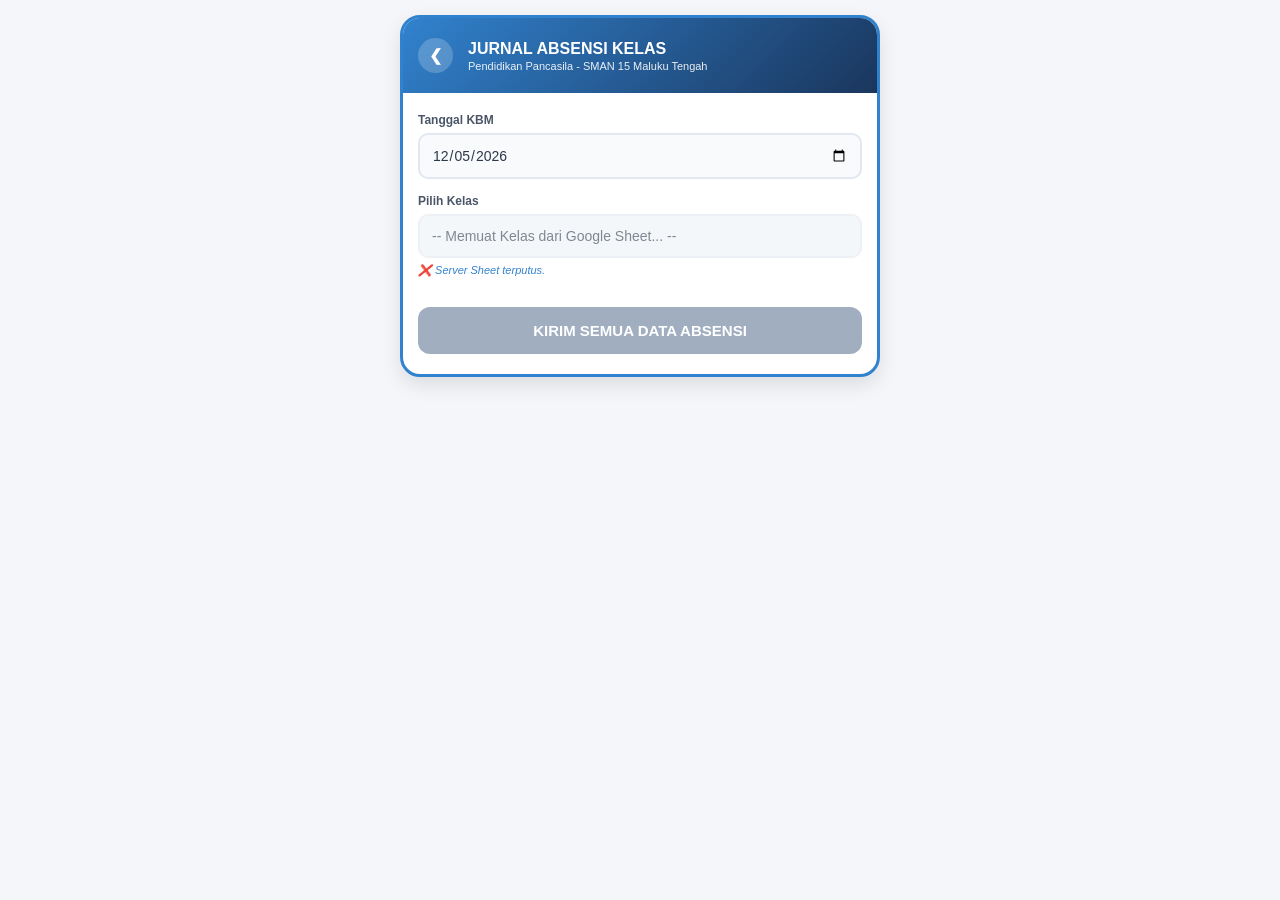
<file: absensi.html>
<!DOCTYPE html>
<html lang="id">
<head>
    <meta charset="UTF-8">
    <meta name="viewport" content="width=device-width, initial-scale=1.0">
    <title>Jurnal Absensi Kelas - SMAN 15 Maluku Tengah</title>
    <style>
        * { margin: 0; padding: 0; box-sizing: border-box; font-family: sans-serif; -webkit-tap-highlight-color: transparent; }
        body { background-color: #f4f6f9; min-height: 100vh; width: 100%; }
        .page-wrapper { display: flex; justify-content: center; align-items: flex-start; padding: 15px 10px 30px 10px; width: 100%; }
        .absensi-container { background-color: #ffffff; width: 100%; max-width: 480px; border-radius: 20px; box-shadow: 0 8px 20px rgba(0,0,0,0.1); overflow: hidden; border: 3px solid #3182ce; }
        .absensi-header { background: linear-gradient(135deg, #3182ce 0%, #1a365d 100%); color: white; padding: 20px 15px; display: flex; align-items: center; gap: 15px; }
        .btn-kembali { background: rgba(255, 255, 255, 0.2); border: none; width: 35px; height: 35px; border-radius: 50%; display: flex; align-items: center; justify-content: center; color: white; text-decoration: none; font-weight: bold; font-size: 16px; flex-shrink: 0; }
        .header-title h1 { font-size: 16px; font-weight: 700; line-height: 1.2; }
        .header-title p { font-size: 11px; opacity: 0.9; margin-top: 2px; }
        .form-absensi { padding: 20px 15px; display: flex; flex-direction: column; gap: 15px; }
        .form-group { display: flex; flex-direction: column; gap: 6px; }
        .form-group label { font-size: 12px; font-weight: 600; color: #4a5568; }
        .form-control { width: 100%; padding: 12px; border: 2px solid #e2e8f0; border-radius: 10px; font-size: 14px; color: #2d3748; outline: none; background-color: #f8fafc; -webkit-appearance: none; appearance: none; }
        .form-control:disabled { opacity: 0.6; background-color: #edf2f7; }
        .daftar-siswa-box { display: flex; flex-direction: column; gap: 12px; margin-top: 5px; }
        .siswa-row { background: #ffffff; border: 1px solid #e2e8f0; padding: 12px; border-radius: 12px; display: flex; flex-direction: column; gap: 8px; box-shadow: 0 2px 4px rgba(0,0,0,0.02); }
        .siswa-nama { font-size: 14px; font-weight: 600; color: #2d3748; }
        .status-opsi-mini { display: grid; grid-template-columns: repeat(4, 1fr); gap: 6px; }
        .status-opsi-mini label { position: relative; }
        .status-opsi-mini input[type="radio"] { position: absolute; opacity: 0; width: 0; height: 0; }
        .status-label-mini { display: flex; align-items: center; justify-content: center; padding: 8px 4px; border: 1px solid #cbd5e0; border-radius: 6px; font-size: 11px; font-weight: 700; color: #718096; cursor: pointer; text-align: center; background: #fff; }
        .status-opsi-mini input[value="Hadir"]:checked + .status-label-mini { background: #ebf8ff; border-color: #3182ce; color: #2b6cb0; }
        .status-opsi-mini input[value="Sakit"]:checked + .status-label-mini { background: #fffaf0; border-color: #dd6b20; color: #dd6b20; }
        .status-opsi-mini input[value="Izin"]:checked + .status-label-mini { background: #f0fff4; border-color: #38a169; color: #38a169; }
        .status-opsi-mini input[value="Alpa"]:checked + .status-label-mini { background: #fff5f5; border-color: #e53e3e; color: #e53e3e; }
        .btn-submit { background-color: #22c55e; color: white; border: none; padding: 15px; border-radius: 12px; font-size: 15px; font-weight: 700; cursor: pointer; width: 100%; margin-top: 15px; box-shadow: 0 4px 6px rgba(34, 197, 94, 0.2); }
        .btn-submit:disabled { background-color: #a0aec0; cursor: not-allowed; box-shadow: none; }
        .rekap-mini { margin: 5px 15px 20px 15px; background-color: #f7fafc; border-radius: 12px; padding: 12px; border: 1px solid #e2e8f0; }
        .rekap-mini h3 { font-size: 12px; color: #4a5568; margin-bottom: 8px; text-transform: uppercase; letter-spacing: 0.5px; }
        .rekap-grid { display: grid; grid-template-columns: repeat(4, 1fr); text-align: center; gap: 5px; }
        .rekap-box { padding: 6px; border-radius: 6px; background: white; }
        .rekap-num { font-size: 14px; font-weight: 700; }
        .rekap-lbl { font-size: 9px; color: #718096; font-weight: 500; }
        .loading-text { font-size: 11px; color: #3182ce; font-style: italic; display: none; }
    </style>
</head>
<body>
    
    <div class="page-wrapper">
        <div class="absensi-container">
            <div class="absensi-header">
                <a href="admin.html" class="btn-kembali">&#10094;</a>
                <div class="header-title">
                    <h1>JURNAL ABSENSI KELAS</h1>
                    <p>Pendidikan Pancasila - SMAN 15 Maluku Tengah</p>
                </div>
            </div>
            
            <form class="form-absensi" id="formAbsen">
                <div class="form-group">
                    <label for="tanggal">Tanggal KBM</label>
                    <input type="date" id="tanggal" class="form-control" required>
                </div>
                
                <div class="form-group">
                    <label for="kelas">Pilih Kelas</label>
                    <!-- Bersih total. Tidak ada opsi kelas manual di sini. Murni dikendalikan Google Sheet -->
                    <select id="kelas" class="form-control" required disabled>
                        <option value="">-- Memuat Kelas dari Google Sheet... --</option>
                    </select>
                    <span id="loadingKelas" class="loading-text" style="display:inline;">🔄 Menghubungkan ke Google Sheet...</span>
                </div>
                
                <div class="form-group" id="boxSiswaContainer" style="display:none;">
                    <label>Daftar Hadir Siswa (Default: Hadir)</label>
                    <span id="loadingSiswa" class="loading-text">🔄 Mengambil daftar siswa kelas...</span>
                    <div class="daftar-siswa-box" id="daftarSiswa"></div>
                </div>
                
                <button type="submit" id="btnKirim" class="btn-submit" disabled>KIRIM SEMUA DATA ABSENSI</button>
            </form>

            <div class="rekap-mini" id="boxRekapMini" style="display:none;">
                <h3>Ringkasan Kelas (<span id="kelas-terpilih">-</span>)</h3>
                <div class="rekap-grid">
                    <div class="rekap-box"><div class="rekap-num" id="stat-hadir" style="color: #3182ce;">0</div><div class="rekap-lbl">Hadir</div></div>
                    <div class="rekap-box"><div class="rekap-num" id="stat-sakit" style="color: #dd6b20;">0</div><div class="rekap-lbl">Sakit</div></div>
                    <div class="rekap-box"><div class="rekap-num" id="stat-izin" style="color: #38a169;">0</div><div class="rekap-lbl">Izin</div></div>
                    <div class="rekap-box"><div class="rekap-num" id="stat-alpa" style="color: #e53e3e;">0</div><div class="rekap-lbl">Alpa</div></div>
                </div>
            </div>
        </div>
    </div>
    <script>
        // 🚀 MASUKKAN LINK URL DEPLOY APPS SCRIPT ANDA DI SINI
        const GOOGLE_SCRIPT_URL = "https://script.google.com/macros/s/AKfycbwnWrksg3ZcsKNREjcsJmelvPcmbYU4APCC_laZXyR0ZMR-6oa-xh_oUAD07xFEh3qI/exec";

        document.getElementById('tanggal').valueAsDate = new Date();

        const elTanggal = document.getElementById('tanggal');
        const elKelas = document.getElementById('kelas');
        const elDaftarSiswa = document.getElementById('daftarSiswa');
        const boxSiswaContainer = document.getElementById('boxSiswaContainer');
        const boxRekapMini = document.getElementById('boxRekapMini');
        const btnKirim = document.getElementById('btnKirim');

        function hitungKalkulasiKelas() {
            let h = 0, s = 0, i = 0, a = 0;
            const rows = document.querySelectorAll('.siswa-row');
            rows.forEach((row, idx) => {
                const val = row.querySelector(`input[name="status_${idx}"]:checked`).value;
                if (val === "Hadir") h++; else if (val === "Sakit") s++; else if (val === "Izin") i++; else if (val === "Alpa") a++;
            });
            document.getElementById('stat-hadir').innerText = h;
            document.getElementById('stat-sakit').innerText = s;
            document.getElementById('stat-izin').innerText = i;
            document.getElementById('stat-alpa').innerText = a;
        }

        // KELAS DIAMBIL 100% DINAMIS DARI HASIL PEMBACAAN GOOGLE SHEET
        async function muatDaftarKelasOtomatis() {
            try {
                const respon = await fetch(`${GOOGLE_SCRIPT_URL}?action=getKelasOnly`);
                const dataKelas = await respon.json();
                
                elKelas.innerHTML = '<option value="">-- Pilih Kelas --</option>';
                dataKelas.forEach(kelas => { elKelas.innerHTML += `<option value="${kelas}">${kelas}</option>`; });
                elKelas.disabled = false;
                document.getElementById('loadingKelas').style.display = 'none';
            } catch (e) {
                document.getElementById('loadingKelas').innerText = "❌ Server Sheet terputus.";
            }
        }
        window.addEventListener('DOMContentLoaded', muatDaftarKelasOtomatis);

        async function muatSiswaMassal() {
            const kelas = elKelas.value;
            if (!kelas) { boxSiswaContainer.style.display = 'none'; boxRekapMini.style.display = 'none'; btnKirim.disabled = true; return; }

            boxSiswaContainer.style.display = 'block';
            boxRekapMini.style.display = 'block';
            document.getElementById('kelas-terpilih').innerText = kelas;
            document.getElementById('loadingSiswa').style.display = 'inline';
            elDaftarSiswa.innerHTML = '';
            btnKirim.disabled = true;

            try {
                const respon = await fetch(`${GOOGLE_SCRIPT_URL}?action=getData&kelas=${encodeURIComponent(kelas)}`);
                const data = await respon.json();

                if (data.siswa && data.siswa.length > 0) {
                    data.siswa.forEach((namaSiswa, indeks) => {
                        elDaftarSiswa.innerHTML += `
                            <div class="siswa-row" data-nama="${namaSiswa}">
                                <div class="siswa-nama">${indeks + 1}. ${namaSiswa}</div>
                                <div class="status-opsi-mini">
                                    <label><input type="radio" name="status_${indeks}" value="Hadir" checked> <div class="status-label-mini">HADIR</div></label>
                                    <label><input type="radio" name="status_${indeks}" value="Sakit"> <div class="status-label-mini">SAKIT</div></label>
                                    <label><input type="radio" name="status_${indeks}" value="Izin"> <div class="status-label-mini">IZIN</div></label>
                                    <label><input type="radio" name="status_${indeks}" value="Alpa"> <div class="status-label-mini">ALPA</div></label>
                                </div>
                                
                            </div>`;
                    });
                    
                    hitungKalkulasiKelas();
                    document.querySelectorAll('.status-opsi-mini input[type="radio"]').forEach(radio => {
                        radio.addEventListener('change', hitungKalkulasiKelas);
                    });
                    btnKirim.disabled = false;
                } else {
                    elDaftarSiswa.innerHTML = '<p style="font-size:12px; color:#e53e3e;">Tidak ada data siswa.</p>';
                    boxRekapMini.style.display = 'none';
                }
            } catch (error) {
                alert("Gagal memuat list nama siswa.");
            } finally {
                document.getElementById('loadingSiswa').style.display = 'none';
            }
        }
        elKelas.addEventListener('change', muatSiswaMassal);

        document.getElementById('formAbsen').addEventListener('submit', async function(e) {
            e.preventDefault();
            btnKirim.disabled = true;
            btnKirim.innerText = "⏳ MENYIMPAN KE GOOGLE SHEET...";

            const arrayDataAbsen = [];
            document.querySelectorAll('.siswa-row').forEach((row, indeks) => {
                const nama = row.getAttribute('data-nama');
                const status = row.querySelector(`input[name="status_${indeks}"]:checked`).value;
                arrayDataAbsen.push({ nama: nama, status: status });
            });

            const payload = { action: "simpanAbsenMassal", tanggal: elTanggal.value, kelas: elKelas.value, dataAbsen: arrayDataAbsen };

            try {
                const respon = await fetch(GOOGLE_SCRIPT_URL, { method: "POST", body: JSON.stringify(payload) });
                const hasil = await respon.json();
                if (hasil.status === "success") {
                    alert(`✅ Sukses! Jurnal Absensi Kelas ${payload.kelas} berhasil disimpan.`);
                    elKelas.value = "";
                    boxSiswaContainer.style.display = 'none';
                    boxRekapMini.style.display = 'none';
                } else { alert("⚠️ Gagal: " + hasil.message); }
            } catch (err) { alert("❌ Kendala jaringan."); } 
            finally { btnKirim.disabled = false; btnKirim.innerText = "KIRIM SEMUA DATA ABSENSI"; }
        });
        
    // Menunggu hingga seluruh halaman selesai dimuat
    document.addEventListener("DOMContentLoaded", function() {
        // Mengambil elemen input berdasarkan id="tanggal" yang Anda miliki
        const inputTanggal = document.getElementById("tanggal");
        
        // Mengambil data waktu lokal dari perangkat (Laptop/HP)
        const hariIni = new Date();
        
        // Memformat tanggal ke format standar HTML (YYYY-MM-DD)
        const tahun = hariIni.getFullYear();
        const bulan = String(hariIni.getMonth() + 1).padStart(2, '0'); // Ditambah 1 karena Januari dimulai dari 0
        const tanggal = String(hariIni.getDate()).padStart(2, '0');
        
        const tanggalFormatHTML = `${tahun}-${bulan}-${tanggal}`;
        
        // Memasukkan tanggal hari ini secara otomatis ke dalam kotak input
        inputTanggal.value = tanggalFormatHTML;
    });
    </script>
</body>
</html>
</file>
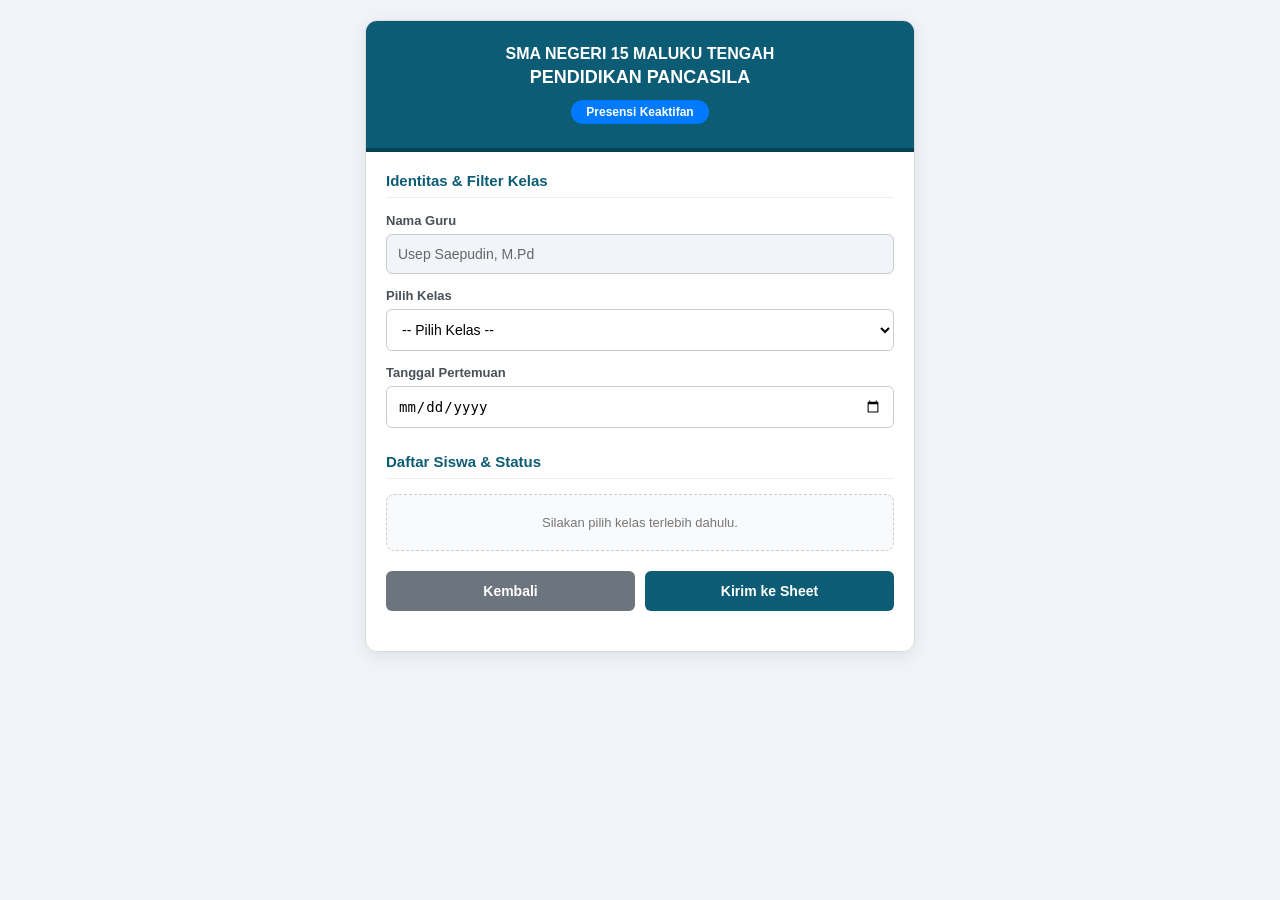
<file: aktif.html>
<!DOCTYPE html>
<html lang="id">
<head>
    <meta charset="UTF-8">
    <meta name="viewport" content="width=device-width, initial-scale=1.0, maximum-scale=1.0, user-scalable=no">
    <title>Presensi Keaktifan</title>
    <style>
        * { box-sizing: border-box; margin: 0; padding: 0; }
        
        body { 
            font-family: -apple-system, BlinkMacSystemFont, "Segoe UI", Roboto, Arial, sans-serif; 
            background-color: #f0f4f8; 
            padding: 20px 12px;
            display: flex;
            justify-content: center;
        }

        /* Pembungkus Kotak Tengah (Tidak Full Layar) */
        .main-container {
            width: 100%;
            max-width: 550px; 
            background: #ffffff;
            border-radius: 12px;
            box-shadow: 0 4px 15px rgba(0,0,0,0.08);
            border: 1px solid #dcdcdc;
            overflow: hidden;
            padding-bottom: 20px;
        }
        
        /* Header Biru Dongker */
        .dashboard-header { 
            background: #0d5c75; 
            color: white; 
            padding: 24px 20px; 
            text-align: center;
            border-bottom: 4px solid #074356;
        }
        .dashboard-header h1 { font-size: 16px; font-weight: bold; margin-bottom: 4px; }
        .dashboard-header h2 { font-size: 18px; font-weight: 800; margin-bottom: 12px; }
        .dashboard-header .sub-badge {
            background-color: #007bff;
            color: white;
            padding: 5px 15px;
            border-radius: 20px;
            font-size: 12px;
            font-weight: bold;
            display: inline-block;
        }
        
        .content-body { padding: 20px; }
        .section-title { font-size: 15px; font-weight: bold; color: #0d5c75; margin-bottom: 15px; border-bottom: 1px solid #eee; padding-bottom: 8px; }
        .control-group { display: flex; flex-direction: column; gap: 6px; margin-bottom: 14px; }
        .control-group label { font-size: 13px; font-weight: bold; color: #495057; }
        
        select, input[type="date"] { width: 100%; padding: 11px; font-size: 14px; border-radius: 6px; border: 1px solid #cccccc; background-color: #fff; }
        
        /* Kartu Siswa & Pilihan Status */
        .student-list-container { display: flex; flex-direction: column; gap: 10px; margin-top: 15px; margin-bottom: 20px; }
        .student-card { background: #f8fafc; padding: 12px; border-radius: 8px; border: 1px solid #e2e8f0; }
        .student-name { font-size: 14px; font-weight: bold; color: #212529; margin-bottom: 8px; }
        
        .status-panel { display: flex; justify-content: space-between; gap: 6px; }
        .status-panel label { flex: 1; text-align: center; font-size: 11px; font-weight: bold; padding: 8px 2px; border-radius: 6px; border: 1px solid #ced4da; cursor: pointer; background: #fff; }
        .status-panel input[type="radio"] { display: none; }
        
        /* Warna Tombol Status Saat Diklik */
        .status-panel label:has(input[value="Aktif"]):hover, .status-panel label:has(input[value="Aktif"]:checked) { background-color: #e2f0d9; border-color: #28a745; color: #28a745; }
        .status-panel label:has(input[value="Kurang Aktif"]):hover, .status-panel label:has(input[value="Kurang Aktif"]:checked) { background-color: #fff3cd; border-color: #ffc107; color: #856404; }
        .status-panel label:has(input[value="Tidak Aktif"]):hover, .status-panel label:has(input[value="Tidak Aktif"]:checked) { background-color: #f8d7da; border-color: #dc3545; color: #721c24; }
        
        /* Tombol Bawah */
        .btn-container { display: flex; gap: 10px; margin-top: 20px; }
        .btn { flex: 1; padding: 12px; border: none; border-radius: 6px; font-size: 14px; font-weight: bold; text-align: center; text-decoration: none; cursor: pointer; }
        .btn-submit { background-color: #0d5c75; color: white; }
        .btn-back { background-color: #6c757d; color: white; }
        .empty-state { text-align: center; padding: 20px; color: #777; font-size: 13px; background: #f8fafc; border-radius: 8px; border: 1px dashed #ccc; }
    </style>
</head>
<body>
    <div class="main-container">
        
        <!-- Header Identitas -->
        <div class="dashboard-header">
            <h1>SMA NEGERI 15 MALUKU TENGAH</h1>
            <h2>PENDIDIKAN PANCASILA</h2>
            <div class="sub-badge">Presensi Keaktifan</div>
        </div>

        <div class="content-body">
            <div class="section-title">Identitas & Filter Kelas</div>
            
            <div class="control-group">
                <label>Nama Guru</label>
                <input type="text" value="Usep Saepudin, M.Pd" disabled style="background:#f1f5f9; color:#666; padding:11px; border:1px solid #ccc; border-radius:6px; font-size:14px;">
            </div>

            <div class="control-group">
                <label for="classFilter">Pilih Kelas</label>
                <select id="classFilter" onchange="filterSiswa()">
                    <option value="">-- Pilih Kelas --</option>
                </select>
            </div>

            <div class="control-group">
                <label for="dateUpdate">Tanggal Pertemuan</label>
                <input type="date" id="dateUpdate">
            </div>

            <div class="section-title" style="margin-top: 25px;">Daftar Siswa & Status</div>

            <!-- Wadah Siswa Muncul -->
            <div id="studentListContainer" class="student-list-container">
                <div class="empty-state">Silakan pilih kelas terlebih dahulu.</div>
            </div>

            <!-- Tombol Navigasi -->
            <div class="btn-container">
                <a href="admin.html" class="btn btn-back">Kembali</a>
                <button class="btn btn-submit" onclick="kirimData()">Kirim ke Sheet</button>
            </div>
        </div>
    </div>
    <script>
        // MASUKKAN URL GOOGLE APPS SCRIPT ANDA DI SINI
        const WEB_APP_URL = "https://script.google.com/macros/s/AKfycbxAoZJQVE3hyF0mAg7iqHcREt5WsoHAAeIG_RrOuJ3C266DGHSVu7flpXRwizBXDtIH/exec"; 
        let dataSiswaGlobal = [];

        window.onload = function() {
            const hariIni = new Date().toISOString().split('T');
            document.getElementById('dateUpdate').value = hariIni;
            muatDataDariSheet();
        };

        function muatDataDariSheet() {
            fetch(`${WEB_APP_URL}?action=read`)
                .then(res => res.json())
                .then(data => {
                    dataSiswaGlobal = data;
                    isiFilterKelas(data);
                })
                .catch(err => console.error("Gagal memuat data:", err));
        }

        function isiFilterKelas(data) {
            const select = document.getElementById("classFilter");
            const kelasUnik = [...new Set(data.map(item => item.kelas))].filter(Boolean);
            kelasUnik.forEach(kelas => {
                let opt = document.createElement("option");
                opt.value = kelas;
                opt.textContent = kelas;
                select.appendChild(opt);
            });
        }

         function filterSiswa() {
            const kelasTerpilih = document.getElementById("classFilter").value;
            const container = document.getElementById("studentListContainer");
            container.innerHTML = "";

            if (!kelasTerpilih) {
                container.innerHTML = `<div class="empty-state">Silakan pilih kelas terlebih dahulu.</div>`;
                return;
            }

            const siswaFiltered = dataSiswaGlobal.filter(item => item.kelas === kelasTerpilih);

            if(siswaFiltered.length === 0) {
                container.innerHTML = `<div class="empty-state">Tidak ada siswa di kelas ini.</div>`;
                return;
            }

            siswaFiltered.forEach((siswa, index) => {
                let card = document.createElement("div");
                card.className = "student-card";
                card.innerHTML = `
                    <div class="student-name">${siswa.nama}</div>
                    <div class="status-panel">
                        <!-- Atribut 'checked' dipindahkan ke pilihan Kurang Aktif -->
                        <label><input type="radio" name="status_${index}" value="Aktif"> Aktif</label>
                        <label><input type="radio" name="status_${index}" value="Kurang Aktif" checked> K. Aktif</label>
                        <label><input type="radio" name="status_${index}" value="Tidak Aktif"> T. Aktif</label>
                        <input type="hidden" id="nama_${index}" value="${siswa.nama}">
                    </div>
                `;
                container.appendChild(card);
            });
        }

        function kirimData() {
            const kelasTerpilih = document.getElementById("classFilter").value;
            const tanggalTerpilih = document.getElementById("dateUpdate").value;

            if (!kelasTerpilih) return alert("Pilih kelas terlebih dahulu!");
            if (!tanggalTerpilih) return alert("Pilih tanggal terlebih dahulu!");

            const [tahun, bulan, hari] = tanggalTerpilih.split('-');
            const tanggalFormat = `${hari}/${bulan}`;

            const container = document.getElementById("studentListContainer");
            const cards = container.getElementsByClassName("student-card");
            let hasilPresensi = [];

            for (let i = 0; i < cards.length; i++) {
                let nama = document.getElementById(`nama_${i}`).value;
                let status = document.querySelector(`input[name="status_${i}"]:checked`).value;
                hasilPresensi.push({ nama: nama, status: status });
            }

            const btnSubmit = document.querySelector('.btn-submit');
            btnSubmit.innerText = "Mengirim...";
            btnSubmit.disabled = true;

            fetch(WEB_APP_URL, {
                method: "POST",
                mode: "no-cors",
                headers: { "Content-Type": "application/json" },
                body: JSON.stringify({ kelas: kelasTerpilih, tanggal: tanggalFormat, data: hasilPresensi })
            })
            .then(() => {
                alert(`Data kelas ${kelasTerpilih} tanggal ${tanggalFormat} sukses dikirim!`);
                btnSubmit.innerText = "Kirim ke Sheet";
                btnSubmit.disabled = false;
            })
            .catch(err => {
                alert("Gagal mengirim data: " + err);
                btnSubmit.innerText = "Kirim ke Sheet";
                btnSubmit.disabled = false;
            });
        }
    </script>
</body>
</html>
</file>
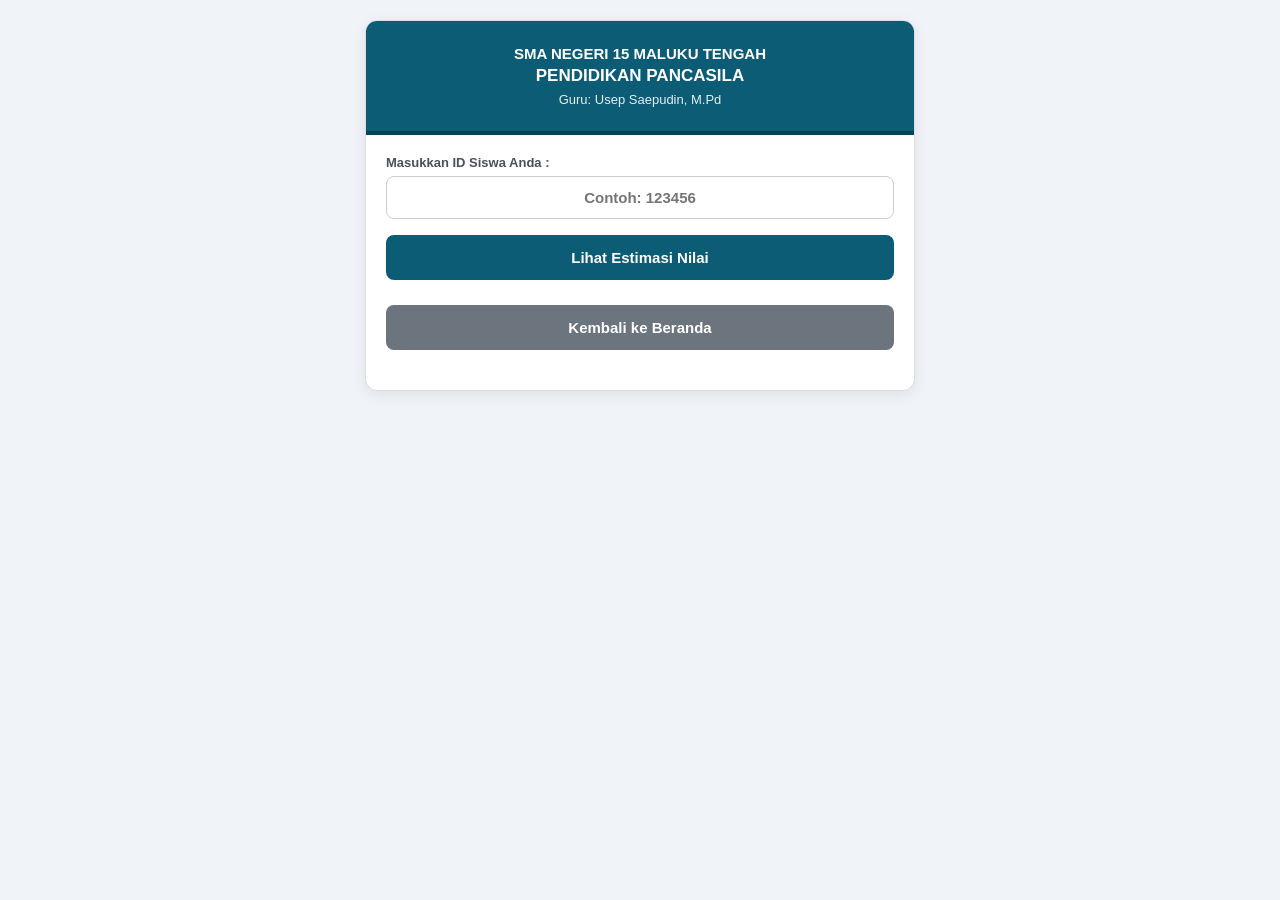
<file: rapot.html>
<!DOCTYPE html>
<html lang="id">
<head>
    <meta charset="UTF-8">
    <meta name="viewport" content="width=device-width, initial-scale=1.0, maximum-scale=1.0, user-scalable=no">
    <title>Estimasi Nilai Rapot</title>
    <style>
        * { box-sizing: border-box; margin: 0; padding: 0; }
        body { 
            font-family: -apple-system, BlinkMacSystemFont, "Segoe UI", Roboto, Arial, sans-serif; 
            background-color: #f0f4f8; 
            padding: 20px 12px;
            display: flex;
            justify-content: center;
        }
        .main-container {
            width: 100%;
            max-width: 550px; 
            background: #ffffff;
            border-radius: 12px;
            box-shadow: 0 4px 15px rgba(0,0,0,0.08);
            border: 1px solid #dcdcdc;
            overflow: hidden;
            padding-bottom: 20px;
        }
        .dashboard-header { 
            background: #0d5c75; 
            color: white; 
            padding: 24px 20px; 
            text-align: center;
            border-bottom: 4px solid #074356;
        }
        .dashboard-header h1 { font-size: 15px; font-weight: bold; margin-bottom: 4px; }
        .dashboard-header h2 { font-size: 17px; font-weight: 800; margin-bottom: 6px; }
        .dashboard-header p { font-size: 13px; opacity: 0.9; }
        
        .content-body { padding: 20px; }
        .control-group { display: flex; flex-direction: column; gap: 6px; margin-bottom: 16px; }
        .control-group label { font-size: 13px; font-weight: bold; color: #495057; }
        
        input[type="text"] { 
            width: 100%; padding: 12px; font-size: 15px; border-radius: 8px; 
            border: 1px solid #cccccc; background-color: #fff; text-align: center; font-weight: bold;
        }
        
        .btn { 
            width: 100%; padding: 14px; border: none; border-radius: 8px; 
            font-size: 15px; font-weight: bold; text-align: center; text-decoration: none; cursor: pointer; display: block;
        }
        .btn-search { background-color: #0d5c75; color: white; margin-top: 10px; }
        .btn-back { background-color: #6c757d; color: white; margin-top: 25px; }

        /* JENDELA POP-UP (MODAL) */
        .modal {
            display: none; position: fixed; z-index: 1000; left: 0; top: 0; 
            width: 100%; height: 100%; background-color: rgba(0,0,0,0.6); 
            padding: 16px; align-items: center; justify-content: center;
        }
        .modal-content {
            background-color: white; width: 100%; max-width: 480px; 
            border-radius: 12px; overflow: hidden; box-shadow: 0 5px 20px rgba(0,0,0,0.3);
            animation: slideUp 0.3s ease-out;
        }
        @keyframes slideUp { from { transform: translateY(50px); opacity: 0; } to { transform: translateY(0); opacity: 1; } }
        
        .modal-header { background: #0d5c75; color: white; padding: 16px; text-align: center; font-weight: bold; font-size: 16px; }
        .modal-body { padding: 16px; max-height: 70vh; overflow-y: auto; }
        
        /* Gaya Baris Nilai Rapot */
        .info-row { display: flex; justify-content: space-between; padding: 10px 0; border-bottom: 1px dashed #eee; font-size: 14px; }
        .info-row.header-row { background: #f8fafc; padding: 8px; border-bottom: 2px solid #0d5c75; font-weight: bold; color: #0d5c75; margin-top: 10px; }
        .info-row .label { color: #555; }
        .info-row .value { font-weight: bold; color: #111; }
        .score-big { text-align: center; padding: 15px; background: #e2f0d9; color: #28a745; border-radius: 8px; font-size: 24px; font-weight: 900; margin-bottom: 15px; border: 1px solid #c3e6cb; }
        
        .btn-close { background-color: #dc3545; color: white; margin-top: 15px; padding: 10px; font-size: 14px; }
    </style>
</head>
<body>
    <div class="main-container">
        <!-- Dasbor Atas -->
        <div class="dashboard-header">
            <h1>SMA NEGERI 15 MALUKU TENGAH</h1>
            <h2>PENDIDIKAN PANCASILA</h2>
            <p>Guru: Usep Saepudin, M.Pd</p>
        </div>

        <div class="content-body">
            <!-- Form Cari ID -->
            <div class="control-group">
                <label for="studentIdInput">Masukkan ID Siswa Anda :</label>
                <input type="text" id="studentIdInput" placeholder="Contoh: 123456" autocomplete="off">
                <button class="btn btn-search" onclick="cariRapotSiswa()">Lihat Estimasi Nilai</button>
            </div>

            <!-- Dasbor Bawah: Kembali ke index.html -->
            <a href="index.html" class="btn btn-back">Kembali ke Beranda</a>
        </div>
    </div>

    <!-- JENDELA POP-UP (MODAL DATA RAPOT) -->
    <div id="rapotModal" class="modal">
        <div class="modal-content">
            <div class="modal-header">HASIL ESTIMASI NILAI RAPOT</div>
            <div class="modal-body" id="modalDataBody">
                <!-- Data hasil pencarian akan disuntikkan ke sini oleh JavaScript -->
            </div>
        </div>
    </div>

        <script>
        // GANTI dengan URL Web App Google Apps Script Anda
        const WEB_APP_URL = "https://script.google.com/macros/s/AKfycby6P6NUp6U-dl0v2C2N7RUGPRDkAkEcbmhOpY1Y7edmlp32IuQg6x-U7nRIztO0Awrd/exec"; 

        function cariRapotSiswa() {
            const idInput = document.getElementById("studentIdInput").value.trim();
            if (!idInput) return alert("Silakan ketik ID Siswa terlebih dahulu!");

            const btnSearch = document.querySelector('.btn-search');
            btnSearch.innerText = "Mencari Data...";
            btnSearch.disabled = true;

            // Memanggil Google Sheet melalui backend Apps Script
            fetch(`${WEB_APP_URL}?action=readRapot&idSiswa=${encodeURIComponent(idInput)}`)
                .then(res => res.json())
                .then(siswa => {
                    btnSearch.innerText = "Lihat Estimasi Nilai";
                    btnSearch.disabled = false;

                    if (siswa.error) {
                        alert("ID Siswa tidak ditemukan! Periksa kembali penulisan ID Anda.");
                        return;
                    }

                    // Tampilkan Jendela POP UP dan isi datanya
                    bukaPopUpRapot(siswa);
                })
                .catch(err => {
                    alert("Gagal terhubung ke server: " + err);
                    btnSearch.innerText = "Lihat Estimasi Nilai";
                    btnSearch.disabled = false;
                });
        }

                function bukaPopUpRapot(data) {
            const modalBody = document.getElementById("modalDataBody");
            
            // Mengatur susunan tampilan informasi di dalam jendela Pop Up
            modalBody.innerHTML = `
                <div class="info-row"><span class="label">Nama Siswa:</span><span class="value">${data.nama}</span></div>
                <div class="info-row"><span class="label">Kelas:</span><span class="value">${data.kelas}</span></div>
                <div class="info-row"><span class="label">ID Siswa:</span><span class="value">${data.id}</span></div>
                
                <div class="info-row header-row">KOMPONEN NILAI</div>
                <div class="info-row"><span class="label">Rata-rata Tugas:</span><span class="value">${data.tugas}</span></div>
                <div class="info-row"><span class="label">Rata-rata LKPD:</span><span class="value">${data.lkpd}</span></div>
                <div class="info-row"><span class="label">Rata-rata Asesmen:</span><span class="value">${data.asesmen}</span></div>
                <div class="info-row"><span class="label">Nilai Keaktifan:</span><span class="value">${data.nilaiAktif}</span></div>
                <div class="info-row"><span class="label">Kategori Keaktifan:</span><span class="value">${data.katAktif}</span></div>
                
                <div class="info-row header-row">PRESENSI / KEHADIRAN</div>
                <div class="info-row"><span class="label">Hadir:</span><span class="value">${data.hadir} Hari</span></div>
                <div class="info-row"><span class="label">Izin:</span><span class="value">${data.izin} Hari</span></div>
                <div class="info-row"><span class="label">Sakit:</span><span class="value">${data.sakit} Hari</span></div>
                <div class="info-row"><span class="label">Alfa:</span><span class="value">${data.alfa} Hari</span></div>
                
                <div class="info-row header-row">TOTAL AKHIR</div>
                <div class="score-big">${data.estimasiRapot}</div>
                
                <button class="btn btn-close" onclick="tutupPopUpRapot()">Tutup Jendela</button>
            `;
            
            document.getElementById("rapotModal").style.display = "flex";
        }


        function tutupPopUpRapot() {
            document.getElementById("rapotModal").style.display = "none";
        }
    </script>
</body>
</html>
</file>
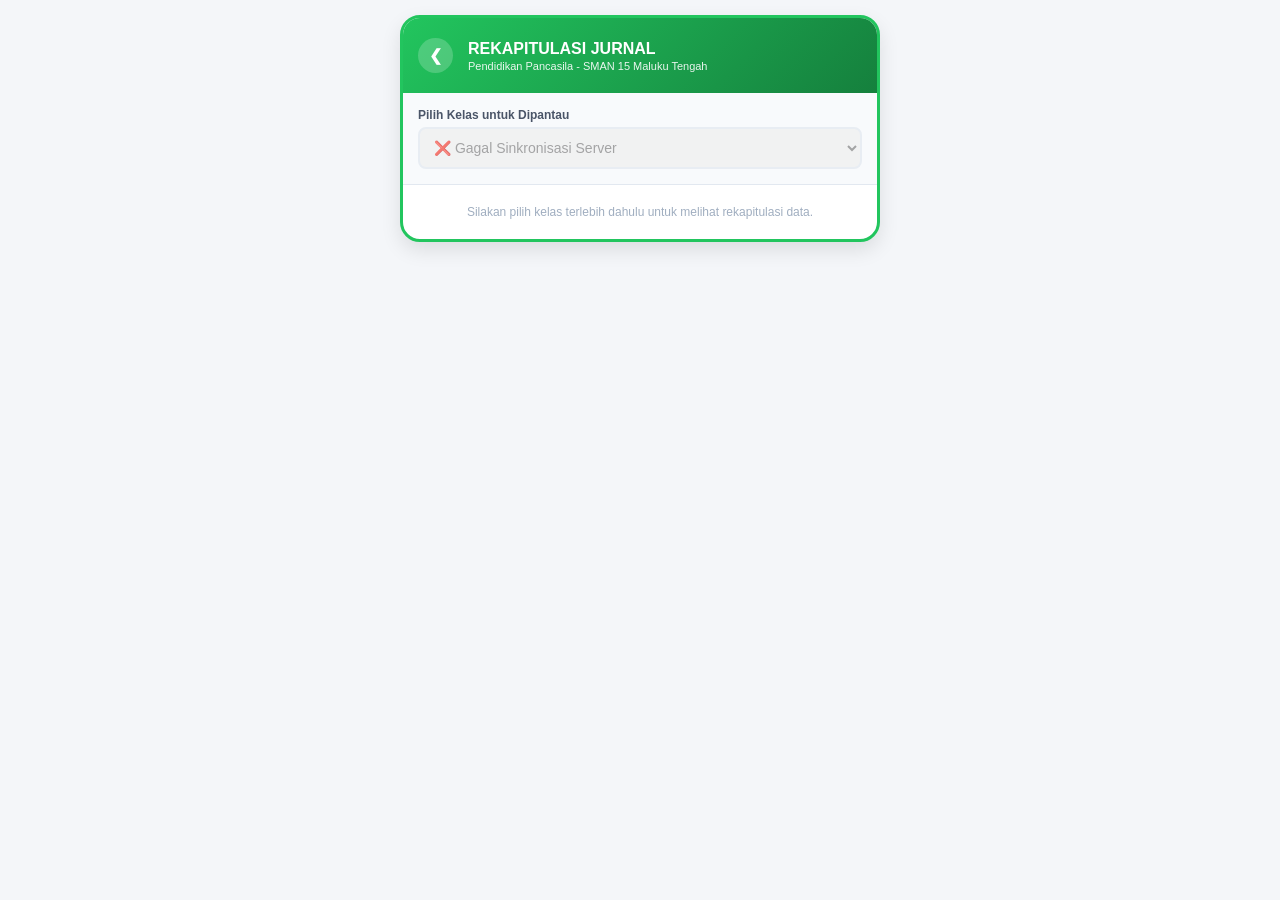
<file: rekap.html>
<!DOCTYPE html>
<html lang="id">
<head>
    <meta charset="UTF-8">
    <meta name="viewport" content="width=device-width, initial-scale=1.0">
    <title>Rekap Absensi & Nilai - SMAN 15 Maluku Tengah</title>
    
    <style>
        * { margin: 0; padding: 0; box-sizing: border-box; font-family: sans-serif; -webkit-tap-highlight-color: transparent; }
        body { background-color: #f4f6f9; min-height: 100vh; width: 100%; }
        .page-wrapper { display: flex; justify-content: center; align-items: flex-start; padding: 15px 10px 30px 10px; width: 100%; }
        .rekap-container { background-color: #ffffff; width: 100%; max-width: 480px; border-radius: 20px; box-shadow: 0 8px 20px rgba(0,0,0,0.1); overflow: hidden; border: 3px solid #22c55e; }
        .rekap-header { background: linear-gradient(135deg, #22c55e 0%, #15803d 100%); color: white; padding: 20px 15px; display: flex; align-items: center; gap: 15px; }
        .btn-kembali { background: rgba(255, 255, 255, 0.2); border: none; width: 35px; height: 35px; border-radius: 50%; display: flex; align-items: center; justify-content: center; color: white; text-decoration: none; font-weight: bold; font-size: 16px; flex-shrink: 0; }
        .header-title h1 { font-size: 16px; font-weight: 700; line-height: 1.2; }
        .header-title p { font-size: 11px; opacity: 0.9; margin-top: 2px; }
        
        .filter-section { padding: 15px; display: flex; flex-direction: column; gap: 10px; background-color: #f8fafc; border-bottom: 1px solid #e2e8f0; }
        .form-group { display: flex; flex-direction: column; gap: 5px; }
        .form-group label { font-size: 12px; font-weight: 600; color: #4a5568; }
        .form-control { width: 100%; padding: 10px; border: 2px solid #e2e8f0; border-radius: 8px; font-size: 14px; outline: none; }
        .form-control:focus { border-color: #22c55e; }

        /* Desain Khusus Tabel agar Bisa Digeser Horizontal di Layar HP */
        .table-responsive-wrapper { width: 100%; overflow-x: auto; padding: 15px; -webkit-overflow-scrolling: touch; }
        table { width: 100%; border-collapse: collapse; min-width: 400px; font-size: 12px; text-align: left; }
        th { background-color: #22c55e; color: white; font-weight: 600; padding: 10px; border: 1px solid #e2e8f0; white-space: nowrap; }
        td { padding: 10px; border: 1px solid #e2e8f0; color: #2d3748; white-space: nowrap; }
        tr:nth-child(even) { background-color: #f8fafc; }

        /* Badge Status untuk mempercantik tampilan tabel */
        .badge { padding: 4px 8px; border-radius: 4px; font-size: 10px; font-weight: 700; color: white; display: inline-block; }
        .bg-hadir { background-color: #3182ce; }
        .bg-sakit { background-color: #dd6b20; }
        .bg-izin { background-color: #38a169; }
        .bg-alpa { background-color: #e53e3e; }
        
        .loading-text { font-size: 13px; color: #22c55e; font-style: italic; text-align: center; padding: 20px; display: none; }
        .empty-text { font-size: 12px; color: #a0aec0; text-align: center; padding: 20px; }
    </style>
</head>
<body>
    <div class="page-wrapper">
        <div class="rekap-container">
            <div class="rekap-header">
                <a href="admin.html" class="btn-kembali">&#10094;</a>
                <div class="header-title">
                    <h1>REKAPITULASI JURNAL</h1>
                    <p>Pendidikan Pancasila - SMAN 15 Maluku Tengah</p>
                </div>
            </div>
            
            <div class="filter-section">
                <div class="form-group">
                    <label for="kelasFilter">Pilih Kelas untuk Dipantau</label>
                    <select id="kelasFilter" class="form-control" disabled>
                        <option value="">-- Memuat Kelas dari Google Sheet... --</option>
                    </select>
                </div>

                <!-- TOMBOL UNDUH BARU KHUSUS LAYAR HP -->
                <div id="downloadSection" style="display: none; grid-template-columns: 1fr 1fr; gap: 10px; margin-top: 5px;">
                    <button onclick="unduhLaporan('excel')" style="background-color: #107c41; color: white; border: none; padding: 10px; border-radius: 8px; font-size: 12px; font-weight: 700; cursor: pointer; display: flex; align-items: center; justify-content: center; gap: 5px;">
                        📊 Unduh Excel
                    </button>
                    <button onclick="unduhLaporan('pdf')" style="background-color: #f43f5e; color: white; border: none; padding: 10px; border-radius: 8px; font-size: 12px; font-weight: 700; cursor: pointer; display: flex; align-items: center; justify-content: center; gap: 5px;">
                        📄 Cetak PDF
                    </button>
                </div>
            </div>
            
            <div id="textLoading" class="loading-text">🔄 Sedang menarik tabel matriks dari Google Sheet...</div>
            <div id="textKosong" class="empty-text">Silakan pilih kelas terlebih dahulu untuk melihat rekapitulasi data.</div>

            <div class="table-responsive-wrapper" id="tableWrapper" style="display: none;">
                <table id="tabelRekapMatriks">
                    <thead>
                        <tr id="tabelHeaderRow"></tr>
                    </thead>
                    <tbody id="tabelBodyData"></tbody>
                </table>
            </div>
        </div>
    </div>
    <script>
        // 🚀 PASTIKAN URL WEB APP GOOGLE APPS SCRIPT ANDA SUDAH SAMA
        const GOOGLE_SCRIPT_URL = "https://script.google.com/macros/s/AKfycbwnWrksg3ZcsKNREjcsJmelvPcmbYU4APCC_laZXyR0ZMR-6oa-xh_oUAD07xFEh3qI/exec";

        const elKelasFilter = document.getElementById('kelasFilter');
        const textLoading = document.getElementById('textLoading');
        const textKosong = document.getElementById('textKosong');
        const tableWrapper = document.getElementById('tableWrapper');
        const downloadSection = document.getElementById('downloadSection');
        const tabelHeaderRow = document.getElementById('tabelHeaderRow');
        const tabelBodyData = document.getElementById('tabelBodyData');

        async function muatFilterKelasOtomatis() {
            try {
                const respon = await fetch(`${GOOGLE_SCRIPT_URL}?action=getKelasOnly`);
                const dataKelas = await respon.json();
                elKelasFilter.innerHTML = '<option value="">-- Pilih Kelas --</option>';
                dataKelas.forEach(kelas => {
                    elKelasFilter.innerHTML += `<option value="${kelas}">${kelas}</option>`;
                });
                elKelasFilter.disabled = false;
            } catch (e) {
                elKelasFilter.innerHTML = '<option value="">❌ Gagal Sinkronisasi Server</option>';
            }
        }
        window.addEventListener('DOMContentLoaded', muatFilterKelasOtomatis);

        async function ambilDataMatriksSheet() {
            const kelasDipilih = elKelasFilter.value;
            if (!kelasDipilih) {
                tableWrapper.style.display = 'none';
                downloadSection.style.display = 'none';
                textKosong.style.display = 'block';
                return;
            }

            textKosong.style.display = 'none';
            tableWrapper.style.display = 'none';
            downloadSection.style.display = 'none';
            textLoading.style.display = 'block';
            tabelHeaderRow.innerHTML = '';
            tabelBodyData.innerHTML = '';

            try {
                const respon = await fetch(`${GOOGLE_SCRIPT_URL}?action=getRekapMatriks&kelas=${encodeURIComponent(kelasDipilih)}`);
                const dataMatriks = await respon.json();

                if (dataMatriks.headers && dataMatriks.headers.length > 0) {
                    dataMatriks.headers.forEach(headerText => {
                        tabelHeaderRow.innerHTML += `<th>${headerText}</th>`;
                    });

                    dataMatriks.rows.forEach(barisSiswa => {
                        let susunanHtmlKolom = '';
                        barisSiswa.forEach((cellValue, indexCell) => {
                            if (indexCell >= 2 && cellValue !== "") {
                                let kelasBadge = "";
                                if (cellValue === "Hadir") kelasBadge = "bg-hadir";
                                else if (cellValue === "Sakit") kelasBadge = "bg-sakit";
                                else if (cellValue === "Izin") kelasBadge = "bg-izin";
                                else if (cellValue === "Alpa") kelasBadge = "bg-alpa";
                                susunanHtmlKolom += `<td><span class="badge ${kelasBadge}">${cellValue.toUpperCase()}</span></td>`;
                            } else {
                                susunanHtmlKolom += `<td>${cellValue || '-'}</td>`;
                            }
                        });
                        tabelBodyData.innerHTML += `<tr>${susunanHtmlKolom}</tr>`;
                    });

                    textLoading.style.display = 'none';
                    tableWrapper.style.display = 'block';
                    downloadSection.style.display = 'grid'; // Tampilkan tombol download setelah data masuk
                } else {
                    textLoading.style.display = 'none';
                    textKosong.innerText = "Tidak ditemukan baris data di kelas ini.";
                    textKosong.style.display = 'block';
                }
            } catch (err) {
                textLoading.style.display = 'none';
                textKosong.innerText = "❌ Terjadi kesalahan saat membaca database Sheet.";
                textKosong.style.display = 'block';
            }
        }

        elKelasFilter.addEventListener('change', ambilDataMatriksSheet);

        // FUNGSI LOGIKA UNDUH: MENEMBAK LINK STRUKTUR GOOGLE EXPORT API
       // GANTI FUNGSI UNDUH LAMA ANDA DENGAN KODE STABIL INI
// GANTI FUNGSI unduhLaporan DI rekap.html ANDA DENGAN KODE SINKRONISASI INI
// GANTI FUNGSI UNDUH LAMA DENGAN KODE SUPER INSTAN & STABIL INI
// GANTI FUNGSI UNDUH LAMA DENGAN KODE SUPER RINGAN & ANTI-CRASH INI
function unduhLaporan(format) {
    const kelas = elKelasFilter.value;
    if (!kelas) return;

    const namaFile = `Rekap_Absen_Kelas_${kelas.replace(/\s+/g, '_')}`;

    if (format === 'excel') {
        // Jika butuh Excel tanpa pustaka berat, sistem akan otomatis mengalihkan guru 
        // untuk mengunduh file master Excel asli langsung dari gerbang resmi ekspor Google Sheet
        const ssId = GOOGLE_SCRIPT_URL.split("/s/")[1].split("/exec")[0]; // Otomatis mendeteksi ID dari script URL Anda
        const urlExcel = `https://google.com{ssId}/export?format=xlsx`;
        
        const linkBayangan = document.createElement('a');
        linkBayangan.href = urlExcel;
        linkBayangan.target = '_blank';
        document.body.appendChild(linkBayangan);
        linkBayangan.click();
        document.body.removeChild(linkBayangan);
        
    } else if (format === 'pdf') {
        // 📄 PROSES CETAK PDF BAWAAN SISTEM (ANTI-LAG & ANTI-CRASH)
        // Menyembunyikan elemen dekorasi luar agar kertas cetak murni berisi tabel data kelas terpilih
        const headerLms = document.querySelector('.rekap-header');
        const filterSec = document.querySelector('.filter-section');
        
        if (headerLms) headerLms.style.display = 'none';
        if (filterSec) filterSec.style.display = 'none';
        
        // Mengubah judul dokumen sementara agar saat disimpan di HP, nama file PDF otomatis rapi
        const judulAsli = document.title;
        document.title = namaFile;

        // Memanggil jendela dialog cetak PDF asli milik sistem operasi HP / Komputer Anda
        window.print();

        // Mengembalikan tampilan tombol-tombol web 0.5 detik setelah dialog cetak ditutup
        setTimeout(() => {
            if (headerLms) headerLms.style.display = 'flex';
            if (filterSec) filterSec.style.display = 'flex';
            document.title = judulAsli;
        }, 500);
    }
}

</script>
</body>
</html>
</file>
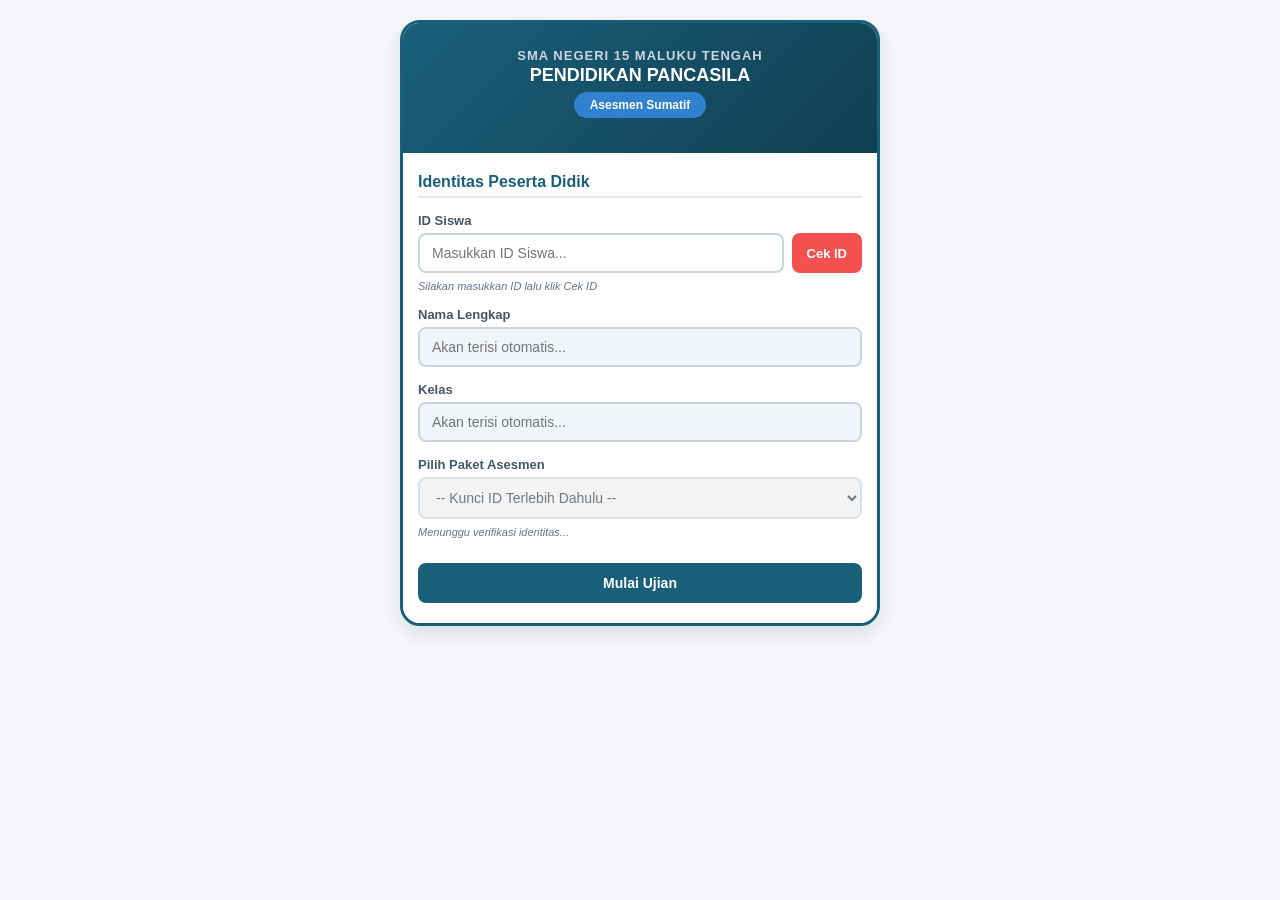
<file: siswa.html>
<!DOCTYPE html>
<html lang="id">
<head>
    <meta charset="UTF-8">
    <meta name="viewport" content="width=device-width, initial-scale=1.0">
    <title>CBT Asesmen Sumatif</title>
    <style>
        /* 1. Pengaturan Dasar Halaman */
        * { margin: 0; padding: 0; box-sizing: border-box; font-family: 'Poppins', sans-serif; }
        body { background-color: #f4f6f9; padding: 10px; display: flex; justify-content: center; align-items: flex-start; min-height: 100vh; }
        
        /* 2. Wadah Utama Aplikasi (Ukuran HP) */
        .lms-container { background-color: #ffffff; width: 100%; max-width: 480px; border-radius: 20px; box-shadow: 0 8px 20px rgba(0,0,0,0.1); overflow: hidden; border: 3px solid #1a5f7a; margin-top: 10px; }
        
        /* 3. Banner Atas Halaman */
        .lms-header { background: linear-gradient(135deg, #1a5f7a 0%, #103f52 100%); color: white; text-align: center; padding: 25px 15px; position: relative; }
        .lms-header h1 { font-size: 18px; font-weight: 700; margin-bottom: 4px; }
        .badge-page { background-color: #3182ce; color: white; padding: 6px 16px; border-radius: 30px; font-size: 12px; font-weight: 600; display: inline-block; margin-bottom: 10px; }
        
        /* 4. Wadah Jam Digital Hitung Mundur */
        .timer-box { background-color: #f45050; color: white; padding: 8px 15px; border-radius: 10px; font-size: 14px; font-weight: 700; margin-top: 10px; display: none; text-align: center; box-shadow: 0 4px 10px rgba(0,0,0,0.15); animation: pulse 2s infinite; }
        @keyframes pulse { 0% { opacity: 1; } 50% { opacity: 0.85; } 100% { opacity: 1; } }

        /* 5. Pengaturan Sembunyikan/Munculkan Konten */
        .page-section { display: none; padding: 20px 15px; background-color: #ffffff; }
        .page-active { display: flex; flex-direction: column; }
        
        /* 6. Desain Formulir Identitas */
        .form-title { font-size: 16px; font-weight: 700; color: #1a5f7a; margin-bottom: 15px; border-bottom: 2px solid #e2e8f0; padding-bottom: 5px; }
        .form-group { margin-bottom: 15px; display: flex; flex-direction: column; gap: 5px; }
        .form-group label { font-size: 13px; font-weight: 600; color: #475569; }
        .form-group input, .form-group select { width: 100%; padding: 10px 12px; border: 2px solid #cbd5e1; border-radius: 8px; font-size: 14px; color: #334155; outline: none; }
        .form-group input:focus, .form-group select:focus { border-color: #1a5f7a; }
        
        /* 7. Baris NISN mendatar berjejer dengan Tombol */
        .input-btn-group { display: flex; gap: 8px; }
        .input-btn-group input { flex: 1; }
        .btn-cek { background-color: #f45050; color: white; border: none; padding: 0 15px; border-radius: 8px; font-weight: 600; font-size: 13px; cursor: pointer; }
        .loading-text { font-size: 11px; color: #64748b; font-style: italic; margin-top: 2px; }
        
        /* 8. Desain Kotak Kartu Soal */
        .soal-card { background: #f8fafc; border: 2px solid #e2e8f0; border-radius: 12px; padding: 15px; margin-bottom: 20px; }
        .soal-teks { font-size: 14px; color: #1e293b; font-weight: 600; margin-bottom: 12px; line-height: 1.5; }
        .pilihan-container { display: flex; flex-direction: column; gap: 10px; }
        .pilihan-item { display: flex; align-items: center; gap: 10px; background: white; border: 2px solid #cbd5e1; border-radius: 8px; padding: 10px 12px; cursor: pointer; font-size: 13px; color: #334155; transition: all 0.2s; }
        
        /* 9. Tombol Navigasi Bawah */
        .btn-container { display: flex; gap: 10px; margin-top: 10px; }
        .btn { flex: 1; padding: 12px; border: none; border-radius: 8px; font-size: 14px; font-weight: 600; cursor: pointer; text-align: center; text-decoration: none; }
        .btn-submit { background-color: #1a5f7a; color: white; }
    </style>
</head>
<body>
<div class="lms-container">
    <!-- A. Banner Judul Aplikasi -->
    <div class="lms-header">
        <div style="font-size: 13px; font-weight: 600; letter-spacing: 1px; color: #cbd5e1; margin-bottom: 2px;">SMA NEGERI 15 MALUKU TENGAH</div>
        <h1 style="font-size: 18px; font-weight: 700; margin-bottom: 6px;">PENDIDIKAN PANCASILA</h1>
        <div class="badge-page">Asesmen Sumatif</div>
        <!-- Kotak Sisa Waktu (Hitung Mundur) -->
        <div id="countdown-timer" class="timer-box">Sisa Waktu: --:--</div>
    </div>

    <!-- B. PANEL 1: FORMULIR IDENTITAS SISWA -->
    <div id="section-identitas" class="page-section page-active">
        <div class="form-title">Identitas Peserta Didik</div>
        
        <!-- Input NISN & Tombol Cek -->
        <div class="form-group">
            <label for="nisn"> ID Siswa</label>
            <div class="input-btn-group">
                <input type="number" id="nisn" placeholder="Masukkan ID Siswa...">
                <button class="btn-cek" id="btn-periksa" onclick="verifikasiIdSiswa()">Cek ID</button>
            </div>
            <span id="siswa-status" class="loading-text">Silakan masukkan ID lalu klik Cek ID</span>
        </div>

        <!-- Input Nama Lengkap (Readonly / Tidak Bisa Diedit) -->
        <div class="form-group">
            <label for="nama">Nama Lengkap</label>
            <input type="text" id="nama" placeholder="Akan terisi otomatis..." readonly style="background-color: #f1f5f9;">
        </div>

        <!-- Input Kelas (Readonly / Tidak Bisa Diedit) -->
        <div class="form-group">
            <label for="kelas">Kelas</label>
            <input type="text" id="kelas" placeholder="Akan terisi otomatis..." readonly style="background-color: #f1f5f9;">
        </div>

        <!-- Dropdown Paket Ujian Sumatif -->
        <div class="form-group">
            <label for="pertemuan">Pilih Paket Asesmen</label>
            <select id="pertemuan" disabled>
                <option value="">-- Kunci ID Terlebih Dahulu --</option>
            </select>
            <span id="loading-status" class="loading-text">Menunggu verifikasi identitas...</span>
        </div>

        <!-- Input Kata Kunci / Token Token Ujian Dinamis -->
        <div class="form-group" id="group-token" style="display: none;">
            <label for="token-ujian">Masukkan Kata Kunci / Token</label>
            <input type="text" id="token-ujian" placeholder="Ketik token dari guru...">
        </div>

        <!-- Tombol Aktivasi Mulai -->
        <div class="btn-container">
            <button class="btn btn-submit" id="btn-lanjut" onclick="validasiSebelumMulai()" disabled>Mulai Ujian</button>
        </div>
    </div>

    <!-- C. PANEL 2: LEMBAR UTAMA SOAL CBT -->
    <div id="section-ujian" class="page-section">
        <div class="form-title" id="judul-ujian">Lembar Kerja Ujian</div>
        
        <!-- Wadah Kosong Tempat Soal Disuntikkan oleh JavaScript -->
        <div id="box-soal-cbt"></div>
        
        <!-- Tombol Submit Selesai -->
        <div class="btn-container">
            <button class="btn btn-submit" id="btn-selesai" onclick="hitungDanKirimNilai()">Selesai & Kirim Nilai</button>
        </div>
    </div>
</div>
<script>
// PENTING: TEMPELKAN URL WEB APP GOOGLE APPS SCRIPT ANDA DI SINI NANTI
const API_URL = "https://script.google.com/macros/s/AKfycbyrrF-fNhUYcKUetVoalOT-Unrd2s8WuXVu_PCaagicTyiJgewnvgN1lgm7ty7zU0fNag/exec";

// Variabel Global Penampung Data
let infoSiswa = {};
let kunciJawabanAsli = []; 
let statusSiswaValid = false;
let jumlahPelanggaran = 0; 
let sedangUjian = false;   
let timerInterval; 
let tokenKunciDinamis = ""; // Menyimpan token asli dari baris spreadsheet yang dipilih

// 1. FUNGSI VERIFIKASI ID SISWA (NISN)
function verifikasiIdSiswa() {
    const inputId = document.getElementById('nisn').value.trim();
    const txtSiswaStatus = document.getElementById('siswa-status');
    const txtNama = document.getElementById('nama');
    const txtKelas = document.getElementById('kelas');
    const btnPeriksa = document.getElementById('btn-periksa');

    if (!inputId) return alert("Mohon ketik NISN / ID Siswa terlebih dahulu!");
    
    btnPeriksa.innerText = "Memeriksa...";
    btnPeriksa.disabled = true;
    txtSiswaStatus.innerText = "Mencari di database...";
    txtSiswaStatus.style.color = "#3182ce";

    fetch(API_URL, {
        method: "POST",
        body: JSON.stringify({ action: "cekSiswa", idSiswa: inputId })
    })
    .then(response => response.json())
    .then(res => {
        btnPeriksa.innerText = "Cek ID";
        btnPeriksa.disabled = false;
        if (res.status === "success" && res.found) {
            txtNama.value = res.nama;
            txtKelas.value = res.kelas;
            txtSiswaStatus.innerText = "Siswa Terdaftar! Identitas dikunci.";
            txtSiswaStatus.style.color = "#22c55e";
            statusSiswaValid = true;
            ambilDaftarPertemuan(); // Panggil daftar paket ujian
        } else {
            txtNama.value = ""; txtKelas.value = "";
            txtSiswaStatus.innerText = "ID tidak ditemukan!";
            txtSiswaStatus.style.color = "#f45050";
            statusSiswaValid = false;
            document.getElementById('pertemuan').disabled = true;
            document.getElementById('btn-lanjut').disabled = true;
        }
    })
    .catch(err => {
        btnPeriksa.innerText = "Cek ID"; btnPeriksa.disabled = false;
        txtSiswaStatus.innerText = "Koneksi gagal."; txtSiswaStatus.style.color = "#f45050";
    });
}
// 2. FUNGSI MEMUAT DAFTAR UJIAN SUMATIF DARI SPREADSHEET
function ambilDaftarPertemuan() {
    const selectPertemuan = document.getElementById('pertemuan');
    const statusText = document.getElementById('loading-status');
    const btnLanjut = document.getElementById('btn-lanjut');
    statusText.innerText = "Menghubungkan ke bank soal...";
    statusText.style.color = "#3182ce";

    fetch(API_URL, {
        method: "POST",
        body: JSON.stringify({ action: "getDaftarMenu" })
    })
    .then(response => response.json())
    .then(res => {
        if (res.status === "success") {
            selectPertemuan.innerHTML = '<option value="">-- Pilih Paket Ujian --</option>';
            res.data.forEach(item => {
                let opt = document.createElement('option');
                opt.value = item.idDoc; 
                
                // MENGUNCI TARGET PENAMAAN KOLOM SESUAI KESEPAKATAN ASESMEN SUMATIF
                opt.setAttribute('data-kolom', "Asesmen Sumatif " + item.pertemuan);
                
                // MENYIMPAN DATA DINAMIS PER BARIS KEDALAM ATRIBUT DROPDOWN
                opt.setAttribute('data-durasi', item.waktu || 60); 
                opt.setAttribute('data-token', item.kataKunci || ""); 
                
                opt.innerText = item.judul; // Muncul misal: "Ulangan Harian 1"
                selectPertemuan.appendChild(opt);
            });
            selectPertemuan.disabled = false;
            btnLanjut.disabled = false;
            statusText.innerText = "Silakan pilih paket ujian.";
            statusText.style.color = "#22c55e";

            // Pasang event listener jika pilihan dropdown berubah
            selectPertemuan.onchange = function() {
                const selectedOpt = selectPertemuan.options[selectPertemuan.selectedIndex];
                tokenKunciDinamis = selectedOpt.getAttribute('data-token') || "";
                if(tokenKunciDinamis !== "") {
                    document.getElementById('group-token').style.display = "block";
                } else {
                    document.getElementById('group-token').style.display = "none";
                }
            };
        } else {
            statusText.innerText = "Gagal memuat daftar ujian.";
            statusText.style.color = "#f45050";
        }
    });
}

// 3. VALIDASI TOKEN SEBELUM AMBIL SOAL
// 3. VALIDASI TOKEN DAN PEMBATASAN SATU KALI UJIAN SEBELUM AMBIL SOAL (ANTI-MACET)
function validasiSebelumMulai() {
    const inputToken = document.getElementById('token-ujian').value.trim();
    const selectPertemuan = document.getElementById('pertemuan');
    const btnLanjut = document.getElementById('btn-lanjut');
    const inputId = document.getElementById('nisn').value.trim();

    // 1. Validasi Token/Kata Kunci bawaan Anda
    if (tokenKunciDinamis !== "" && inputToken !== tokenKunciDinamis) {
        return alert("Kata Kunci / Token Ujian yang Anda masukkan salah!");
    }

    // Ambil nama kolom yang akan dituju (Contoh: "Asesmen Sumatif 1")
    const namaKolomUjian = selectPertemuan.options[selectPertemuan.selectedIndex].getAttribute('data-kolom');

    // Ubah tampilan tombol agar siswa tahu sistem sedang memverifikasi data
    btnLanjut.innerText = "Memvalidasi Akses...";
    btnLanjut.disabled = true;

    // 2. Ketuk pintu server (Kode.gs) untuk memastikan siswa belum punya nilai di kolom tersebut
    fetch(API_URL, {
        method: "POST",
        body: JSON.stringify({ 
            action: "cekSiswa", 
            idSiswa: inputId,
            kolomLatihan: namaKolomUjian // Mengirimkan "Asesmen Sumatif X" ke server
        })
    })
    .then(response => response.json())
    .then(res => {
        // Kembalikan status tombol ke normal jika pengecekan selesai
        btnLanjut.innerText = "Mulai Ujian";
        btnLanjut.disabled = false;

        if (res.status === "success") {
            // JIKA TERDETEKSI SUDAH PERNAH UJIAN (BLOKIR MUTLAK)
            if (res.sudahUjian) {
                alert(res.message); // Menampilkan: "Maaf [Nama], Anda sudah memiliki riwayat nilai..."
                return; // Stop di sini! Siswa tidak akan bisa masuk ke lembar soal
            }

            // JIKA LOLOS (Belum pernah ujian), LANJUTKAN KE FUNGSI ASLI ANDA
            ambilSoalDariDoc();
        } else {
            alert("Gagal memvalidasi status akses: " + res.message);
        }
    })
    .catch(err => {
        btnLanjut.innerText = "Mulai Ujian";
        btnLanjut.disabled = false;
        alert("Terjadi kesalahan jaringan saat memverifikasi status ujian.");
        console.error(err);
    });
}
// 4. FUNGSI MENGAMBIL ISI KONTEN GOOGLE DOCS

// 4. FUNGSI MENGAMBIL ISI KONTEN GOOGLE DOCS (SUDAH DISISIPKAN LOG MASUK UJIAN)
function ambilSoalDariDoc() {
    const selectPertemuan = document.getElementById('pertemuan');
    const idDoc = selectPertemuan.value ? selectPertemuan.value.trim() : "";
    const menitUjian = parseInt(selectPertemuan.options[selectPertemuan.selectedIndex].getAttribute('data-durasi')) || 60;

    if (!statusSiswaValid) return alert('ID Siswa belum terverifikasi!');
    if (!idDoc) return alert('Mohon pilih paket ujian terlebih dahulu!');

    // Sediakan data siswa untuk dipakai nanti
    const inputId = document.getElementById('nisn').value.trim();
    const namaKolomUjian = selectPertemuan.options[selectPertemuan.selectedIndex].getAttribute('data-kolom');

    infoSiswa = {
        idSiswa: inputId,
        kolomLatihan: namaKolomUjian
    };

    document.getElementById('btn-lanjut').innerText = "Memuat Soal...";
    document.getElementById('btn-lanjut').disabled = true;

    // Langkah A: Ambil Konten Soal dari Google Docs
    fetch(API_URL, {
        method: "POST",
        body: JSON.stringify({ action: "getDocContent", idDoc: idDoc })
    })
    .then(response => response.json())
    .then(res => {
        if (res.status === "success") {
            
            // =================================================================
            // TAMBAHAN: KIRIM LOG "masuk_ujian" AGAR MONITOR MONITOR PENGAWAS BERUBAH
            // =================================================================
            console.log("Soal termuat. Mengirim status aktivitas ke pengawas...");
            
            fetch(API_URL, {
                method: "POST",
                mode: "no-cors", // Digunakan agar tidak terhambat CORS di localhost / Live Server
                body: JSON.stringify({
                    action: "masuk_ujian", // Menembak target Aksi Baru di doPost(e)
                    idSiswa: inputId,
                    kolomLatihan: namaKolomUjian,
                    status: "Sedang Ujian",
                    gps: "Lokasi Terlacak"
                })
            }).catch(errLog => console.error("Gagal mengirim log aktivitas, namun ujian tetap dilanjutkan:", errLog));
            // =================================================================

            // Langkah B: Tampilkan Soal dan Buka Halaman Ujian (Kode Asli Anda)
            parseTeksMenjadiSoal(res.content);
            document.getElementById('section-identitas').classList.remove('page-active');
            document.getElementById('section-ujian').classList.add('page-active');
            sedangUjian = true; 
            mulaiHitungMundur(menitUjian); // Jalankan countdown dinamis per baris

        } else {
            alert("Gagal memuat dokumen soal.");
            document.getElementById('btn-lanjut').innerText = "Mulai Ujian";
            document.getElementById('btn-lanjut').disabled = false;
        }
    })
    .catch(err => {
        alert("Terjadi kesalahan jaringan saat memuat soal.");
        document.getElementById('btn-lanjut').innerText = "Mulai Ujian";
        document.getElementById('btn-lanjut').disabled = false;
        console.error(err);
    });
}


// 5. PARSER SOAL VISUAL - LENGKAP DENGAN DETEKSI GAMBAR OTOMATIS (FIX)
function parseTeksMenjadiSoal(teksPenuh) {
    const containerBox = document.getElementById('box-soal-cbt');
    containerBox.innerHTML = ""; 
    kunciJawabanAsli = [];
    
    // Pecah dokumen berdasarkan penanda [Soal 1], [Soal 2], dst
    const islands = teksPenuh.split(/\[Soal\s*\d+\]/i);
    let nomorUrut = 1;

    for (let i = 1; i < islands.length; i++) {
        let teksBlok = islands[i].trim();
        if (!teksBlok) continue;

        // Mengambil index dari hasil match agar murni berupa teks sebelum di-trim
        let barisKunci = teksBlok.match(/Kunci[\s\xA0]*:[\s\xA0]*(.*)/i);
        let kunciBersih = (barisKunci && barisKunci[1]) ? barisKunci[1].trim() : "";
        kunciJawabanAsli.push(kunciBersih);

        let barisBarisRaw = teksBlok.split("\n").map(b => b.trim()).filter(b => b !== "");
        let kalimatPertanyaanArr = []; 
        let daftarOpsi = [];

        for (let j = 0; j < barisBarisRaw.length; j++) {
            let barisAktif = barisBarisRaw[j];
            if (/^Kunci/i.test(barisAktif) || barisAktif.toUpperCase().includes("KUNCI")) continue; 
            
            let opsiMatch = barisAktif.match(/^([A-E])\s*[\)[\]|\.]\s*(.*)/i);
            if (opsiMatch) {
                daftarOpsi.push({ huruf: opsiMatch[1].toUpperCase(), teksOpsi: opsiMatch[2] });
            } else {
                kalimatPertanyaanArr.push(barisAktif);
            }
        }

        // --- LOGIKA UTAMA DETEKSI FORMAT GAMBAR ---
        let teksPertanyaanPenuh = kalimatPertanyaanArr.join("<br>");
        
        // Deteksi pola [GAMBAR:https://...] atau [GAMBAR:http://...]
        const regexGambar = /\[GAMBAR:\s*(https?:\/\/[^\s\]]+)\s*\]/gi;
        
        // Ubah teks pola [GAMBAR:URL] menjadi elemen tag HTML <img> asli agar foto muncul
        teksPertanyaanPenuh = teksPertanyaanPenuh.replace(regexGambar, function(match, urlGambar) {
            return `<br><img src="${urlGambar}" style="width:100%; max-width:400px; height:auto; border-radius:10px; margin:10px 0; border:1px solid #e2e8f0; display:block;" alt="Gambar Soal"><br>`;
        });

        let htmlSoal = `<div class="soal-card"><div class="soal-teks">${nomorUrut}. ${teksPertanyaanPenuh}</div><div class="pilihan-container">`;
        if (daftarOpsi.length === 0) {
            htmlSoal += `<textarea name="soal_${nomorUrut}" data-tipe="essay" rows="4" style="width:100%; padding:10px; border-radius:8px; border:1px solid #ccc;" placeholder="Ketik jawaban esai..."></textarea>`;
        } else {
            daftarOpsi.forEach(opsi => {
                htmlSoal += `<label class="pilihan-item"><input type="radio" name="soal_${nomorUrut}" data-tipe="pg" value="${opsi.huruf}"> <span>${opsi.huruf}. ${opsi.teksOpsi}</span></label>`;
            });
        }
        htmlSoal += `</div></div>`;
        containerBox.innerHTML += htmlSoal;
        nomorUrut++;
    }
}


// 6. ENGINE JAM DIGITAL HITUNG MUNDUR
function mulaiHitungMundur(durasiMenit) {
    const timerDisplay = document.getElementById('countdown-timer');
    timerDisplay.style.display = 'block';
    let waktuDetik = durasiMenit * 60;

    timerInterval = setInterval(() => {
        let menit = Math.floor(waktuDetik / 60);
        let detik = waktuDetik % 60;

        menit = menit < 10 ? "0" + menit : menit;
        detik = detik < 10 ? "0" + detik : detik;

        timerDisplay.innerText = "Sisa Waktu: " + menit + ":" + detik;

        if (waktuDetik <= 0) {
            clearInterval(timerInterval);
            sedangUjian = false;
            alert("Waktu habis! Jawaban Anda akan otomatis dikirimkan ke server.");
            kirimJawabanOtomatisSelesai(); 
        }
        waktuDetik--;
    }, 1000);
}

// 7. DETEKSI ANTI-CURANG PINDAH TAB (SUDAH TERINTEGRASI KE SHEET LOG)
// 7. DETEKSI ANTI-CURANG PINDAH TAB (VERSI FORM-DATA AMAN NO-CORS)
document.addEventListener("visibilitychange", () => {
  
  // Ganti kode di dalam document.addEventListener("visibilitychange") menjadi format JSON:
if (document.hidden && sedangUjian) {
  jumlahPelanggaran++; 
  const inputId = document.getElementById('nisn').value.trim(); 
  if (inputId) {
    fetch(API_URL, {
      method: "POST",
      body: JSON.stringify({
        action: "update_kecurangan_realtime",
        idSiswa: inputId,
        pelanggaran: jumlahPelanggaran
      })
    })
    .then(() => console.log("Data kecurangan berhasil dikirim ke server: " + jumlahPelanggaran))
    .catch(err => console.error("Gagal mengirim data kecurangan:", err));
  }
  alert(`PERINGATAN KECURANGAN!\nAnda terdeteksi meninggalkan halaman ujian sebanyak ${jumlahPelanggaran} kali. Aktivitas ini dilaporkan ke guru!`);
}


});
// 8. CEK VALIDASI PENGISIAN SOAL
function hitungDanKirimNilai() {
    let totalSoal = kunciJawabanAsli.length;
    for (let i = 0; i < totalSoal; i++) {
        let nomorSoal = i + 1;
        let radioChecked = document.querySelector(`input[name="soal_${nomorSoal}"]:checked`);
        let elemenUraian = document.querySelector(`textarea[name="soal_${nomorSoal}"]`);
        let apakahIniSoalPG = document.querySelector(`input[type="radio"][name="soal_${nomorSoal}"]`);

        if (apakahIniSoalPG && !radioChecked) return alert(`Soal nomor ${nomorSoal} belum diisi!`);
        if (elemenUraian && elemenUraian.value.trim() === "") return alert(`Soal nomor ${nomorSoal} belum diisi!`);
    }

    if (!confirm("Apakah Anda yakin ingin menyelesaikan ujian?")) return;
    kirimJawabanOtomatisSelesai();
}

function kirimJawabanOtomatisSelesai() {
    clearInterval(timerInterval); 
    sedangUjian = false; 
    
    let benarPG = 0; 
    let totalPG = 0; 
    let dataSoalUraian = [];
    let totalSoal = kunciJawabanAsli.length;

    for (let i = 0; i < totalSoal; i++) {
        let nomorSoal = i + 1;
        let radioChecked = document.querySelector(`input[name="soal_${nomorSoal}"]:checked`);
        let elemenUraian = document.querySelector(`textarea[name="soal_${nomorSoal}"]`);

        // KOREKSI PG: Menghitung total soal PG dan mencocokkan huruf kunci jawaban
        if (document.querySelector(`input[type="radio"][name="soal_${nomorSoal}"]`)) {
            totalPG++; 
            if (radioChecked && kunciJawabanAsli[i]) {
                if (radioChecked.value.trim().toUpperCase() === kunciJawabanAsli[i].trim().toUpperCase()) {
                    benarPG++;
                }
            }
        } 
        // KOREKSI ESAI: Mengumpulkan jawaban uraian siswa untuk dicocokkan kata kuncinya
        else if (elemenUraian) {
            let elemenCard = elemenUraian.closest('.soal-card');
            let teksPertanyaan = "Soal Uraian " + nomorSoal;
            if (elemenCard && elemenCard.querySelector('.soal-teks')) {
                teksPertanyaan = elemenCard.querySelector('.soal-teks').innerText.replace(/^\d+\.\s*/, "");
            }
            dataSoalUraian.push({ 
                pertanyaan: teksPertanyaan, 
                kunciPanduan: kunciJawabanAsli[i], 
                jawabanSiswa: elemenUraian.value.trim() 
            });
        }
    }

    let nilaiMurniPG = totalPG > 0 ? (benarPG / totalPG) * 100 : 0;
    document.getElementById('box-soal-cbt').innerHTML = "<div style='text-align:center; padding:40px;'><b>Sistem sedang mengunci dan mengirim nilai Anda ke spreadsheet...</b></div>";

    // MENGIRIM DATA UTUH KE SERVER SPREADSHEET
    fetch(API_URL, {
        method: "POST",
        body: JSON.stringify({
            action: "prosesNilaiDanEssayAI", 
            idSiswa: document.getElementById('nisn').value.trim(),
            kolomLatihan: infoSiswa.kolomLatihan,
            nilaiPG: nilaiMurniPG,
            dataEssay: dataSoalUraian,
            pelanggaran: jumlahPelanggaran 
        })
    })
    .then(response => response.json())
    .then(res => {
        if (res.status === "success") {
            alert(`Asesmen Selesai!\n\nNilai PG: ${res.nilaiPG}\nNilai Esai (Kata Kunci): ${res.nilaiEssay}\nNilai Total Gabungan: ${res.nilaiTotal}\nTotal Kecurangan: ${jumlahPelanggaran} kali.`);
            location.reload();
        } else {
            alert("Gagal memproses nilai ke spreadsheet server.");
            document.getElementById('box-soal-cbt').innerHTML = "<h3>Terjadi kesalahan server. Silakan hubungi pengawas.</h3>";
        }
    })

    .catch(err => {
        alert("Koneksi internet terputus saat mengirim nilai!");
        document.getElementById('box-soal-cbt').innerHTML = "<h3>Koneksi gagal. Jangan tutup halaman ini, periksa Wi-Fi Anda!</h3>";
    });
}
</script>
</body>
</html>
</file>
